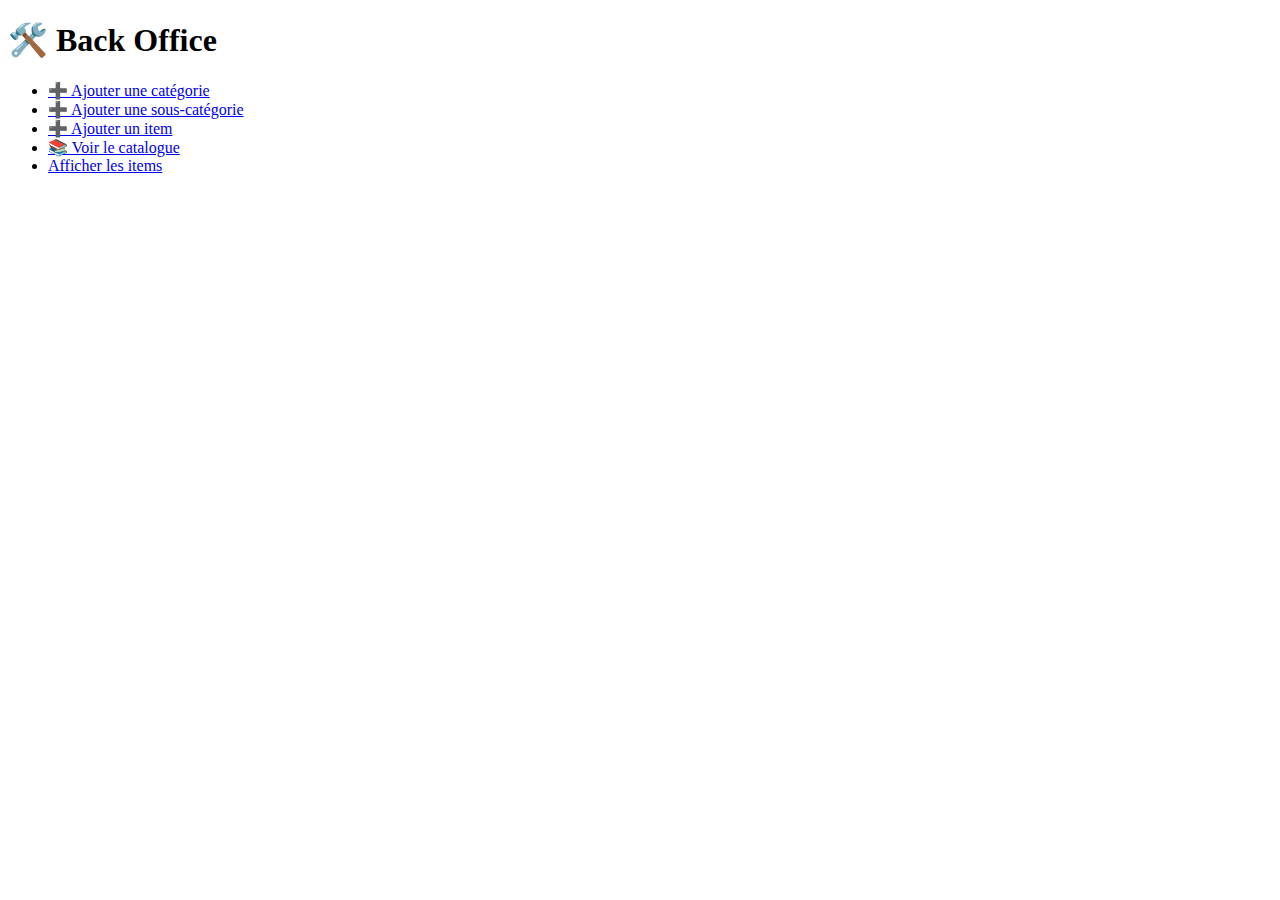
<file: one-piece-catalog/admin/index.html>
<!DOCTYPE html>
<html lang="fr">
<head>
  <meta charset="UTF-8">
  <title>Back Office – One Piece</title>
  <!-- <link rel="stylesheet" href="style.css"> -->
</head>
<body>

<h1>🛠️ Back Office</h1>

<ul>
  <li><a href="category.html">➕ Ajouter une catégorie</a></li>
  <li><a href="subcategory.html">➕ Ajouter une sous-catégorie</a></li>
  <li><a href="item.html">➕ Ajouter un item</a></li>
  <li><a href="../frontend/catalog.html">📚 Voir le catalogue</a></li>
  <li><a href="allItems.html">Afficher les items</a></li>
</ul>

</body>
</html>
</file>
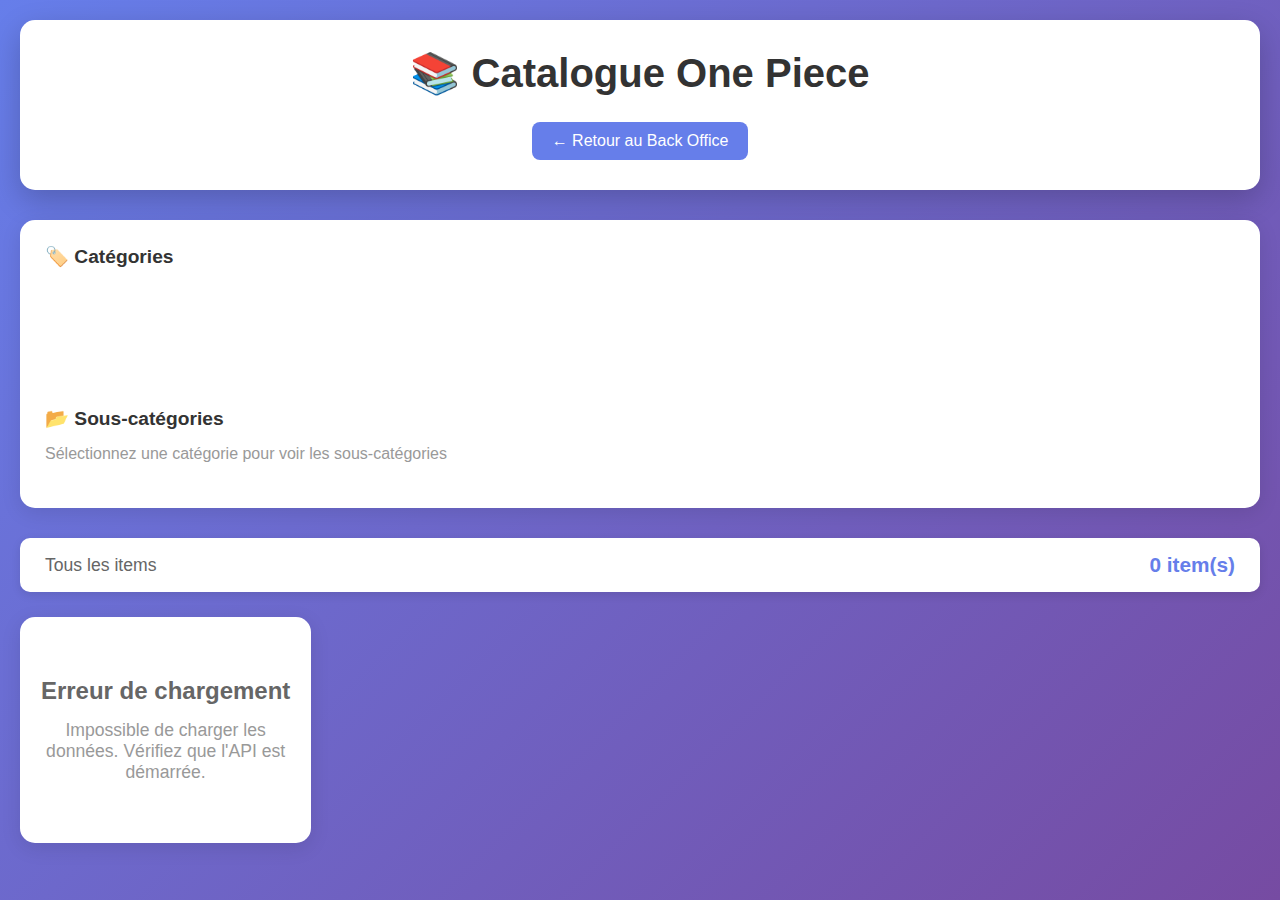
<file: one-piece-catalog/frontend/catalog.html>
<!DOCTYPE html>
<html lang="fr">
<head>
  <meta charset="UTF-8">
  <meta name="viewport" content="width=device-width, initial-scale=1.0">
  <title>Catalogue One Piece</title>
  <link rel="stylesheet" href="style.css">
</head>
<body>
  <div class="container">
    <header>
      <h1>📚 Catalogue One Piece</h1>
      <a href="../admin/index.html" class="back-link">← Retour au Back Office</a>
    </header>

    <div class="filters">
      <div class="filter-section">
        <h3>🏷️ Catégories</h3>
        <div class="filter-buttons" id="categoryFilters">
          <div class="loading">Chargement des catégories...</div>
        </div>
      </div>

      <div class="filter-section">
        <h3>📂 Sous-catégories</h3>
        <div class="filter-buttons" id="subcategoryFilters">
          <div style="color: #999;">Sélectionnez une catégorie pour voir les sous-catégories</div>
        </div>
      </div>

      <button class="clear-filters" id="clearFilters" style="display:none;">Effacer les filtres</button>
    </div>

    <div class="stats">
      <div class="stats-info">
        <span id="filterStatus">Tous les items</span>
      </div>
      <div class="stats-count">
        <span id="itemCount">0</span> item(s)
      </div>
    </div>

    <div class="items-grid" id="itemsGrid">
      <div class="loading">Chargement des items...</div>
    </div>
  </div>
  <script src="app.js"></script>
  <script>
    const API = "http://127.0.0.1:8000";

    let allItems = [];
    let allCategories = [];
    let allSubcategories = [];
    let selectedCategoryId = null;
    let selectedSubcategoryId = null;

    // Charger toutes les données au démarrage
    async function loadData() {
      try {
        const [itemsRes, categoriesRes, subcategoriesRes] = await Promise.all([
          fetch(`${API}/items`),
          fetch(`${API}/categories`),
          fetch(`${API}/subcategories`)
        ]);

        allItems = await itemsRes.json();
        allCategories = await categoriesRes.json();
        allSubcategories = await subcategoriesRes.json();

        // Charger les images pour chaque item
        for (let item of allItems) {
          try {
            const imgRes = await fetch(`${API}/images/item/${item.id}`);
            const images = await imgRes.json();
            item.images = images;
            item.mainImage = images.find(img => img.is_main) || images[0];
          } catch (err) {
            item.images = [];
            item.mainImage = null;
          }
        }

        renderCategoryFilters();
        renderItems();
      } catch (error) {
        console.error("Erreur chargement données:", error);
        document.getElementById("itemsGrid").innerHTML = `
          <div class="no-results">
            <h2>Erreur de chargement</h2>
            <p>Impossible de charger les données. Vérifiez que l'API est démarrée.</p>
          </div>
        `;
      }
    }

    // Afficher les filtres de catégories
    function renderCategoryFilters() {
      const container = document.getElementById("categoryFilters");
      container.innerHTML = "";

      allCategories.forEach(cat => {
        const btn = document.createElement("button");
        btn.className = "filter-btn";
        btn.textContent = cat.name;
        btn.onclick = () => selectCategory(cat.id);
        container.appendChild(btn);
      });

      updateFilterButtons();
    }

    // Afficher les filtres de sous-catégories
    function renderSubcategoryFilters(categoryId) {
      const container = document.getElementById("subcategoryFilters");
      container.innerHTML = "";

      const filtered = allSubcategories.filter(sc => sc.category_id === categoryId);

      if (filtered.length === 0) {
        container.innerHTML = '<div style="color: #999;">Aucune sous-catégorie disponible</div>';
        return;
      }

      filtered.forEach(subcat => {
        const btn = document.createElement("button");
        btn.className = "filter-btn subcategory";
        btn.textContent = subcat.name;
        btn.onclick = () => selectSubcategory(subcat.id);
        container.appendChild(btn);
      });

      updateFilterButtons();
    }

    // Sélectionner une catégorie
    function selectCategory(categoryId) {
      if (selectedCategoryId === categoryId) {
        selectedCategoryId = null;
        selectedSubcategoryId = null;
        document.getElementById("subcategoryFilters").innerHTML = 
          '<div style="color: #999;">Sélectionnez une catégorie pour voir les sous-catégories</div>';
      } else {
        selectedCategoryId = categoryId;
        selectedSubcategoryId = null;
        renderSubcategoryFilters(categoryId);
      }
      
      updateFilterButtons();
      renderItems();
      updateFilterStatus();
    }

    // Sélectionner une sous-catégorie
    function selectSubcategory(subcategoryId) {
      if (selectedSubcategoryId === subcategoryId) {
        selectedSubcategoryId = null;
      } else {
        selectedSubcategoryId = subcategoryId;
      }
      
      updateFilterButtons();
      renderItems();
      updateFilterStatus();
    }

    // Mettre à jour l'apparence des boutons de filtre
    function updateFilterButtons() {
      // Catégories
      document.querySelectorAll("#categoryFilters .filter-btn").forEach(btn => {
        const cat = allCategories.find(c => c.name === btn.textContent);
        if (cat && cat.id === selectedCategoryId) {
          btn.classList.add("active");
        } else {
          btn.classList.remove("active");
        }
      });

      // Sous-catégories
      document.querySelectorAll("#subcategoryFilters .filter-btn").forEach(btn => {
        const subcat = allSubcategories.find(sc => sc.name === btn.textContent);
        if (subcat && subcat.id === selectedSubcategoryId) {
          btn.classList.add("active");
        } else {
          btn.classList.remove("active");
        }
      });

      // Bouton effacer
      const clearBtn = document.getElementById("clearFilters");
      if (selectedCategoryId || selectedSubcategoryId) {
        clearBtn.style.display = "inline-block";
      } else {
        clearBtn.style.display = "none";
      }
    }

    // Mettre à jour le statut du filtre
    function updateFilterStatus() {
      const statusEl = document.getElementById("filterStatus");
      
      if (!selectedCategoryId && !selectedSubcategoryId) {
        statusEl.textContent = "Tous les items";
        return;
      }

      let status = "Filtré par : ";
      
      if (selectedCategoryId) {
        const cat = allCategories.find(c => c.id === selectedCategoryId);
        status += cat.name;
      }

      if (selectedSubcategoryId) {
        const subcat = allSubcategories.find(sc => sc.id === selectedSubcategoryId);
        status += " > " + subcat.name;
      }

      statusEl.textContent = status;
    }

    // Afficher les items
    function renderItems() {
      const container = document.getElementById("itemsGrid");
      
      // Filtrer les items
      let filtered = allItems;

      if (selectedCategoryId) {
        filtered = filtered.filter(item => item.category_id === selectedCategoryId);
      }

      if (selectedSubcategoryId) {
        filtered = filtered.filter(item => item.subcategory_id === selectedSubcategoryId);
      }

      // Mettre à jour le compteur
      document.getElementById("itemCount").textContent = filtered.length;

      // Afficher les résultats
      if (filtered.length === 0) {
        container.innerHTML = `
          <div class="no-results">
            <h2>Aucun item trouvé</h2>
            <p>Aucun item ne correspond aux filtres sélectionnés.</p>
          </div>
        `;
        return;
      }

      container.innerHTML = "";
      filtered.forEach(item => {
        const card = createItemCard(item);
        container.appendChild(card);
      });
    }

    // Créer une carte d'item
    function createItemCard(item) {
      const card = document.createElement("div");
      card.className = "item-card";

      const category = allCategories.find(c => c.id === item.category_id);
      const subcategory = allSubcategories.find(sc => sc.id === item.subcategory_id);

      const imageUrl = item.mainImage 
        ? `${API}${item.mainImage.url}` 
        : "";

      card.innerHTML = `
        ${item.mainImage ? `<img src="${imageUrl}" alt="${item.title}" class="item-image">` : '<div class="item-image"></div>'}
        <div class="item-content">
          <div class="item-title">${item.title}</div>
          <div class="item-description">${item.description || "Pas de description"}</div>
          <div class="item-meta">
            <span class="item-badge badge-category">${category ? category.name : "N/A"}</span>
            <span class="item-badge badge-subcategory">${subcategory ? subcategory.name : "N/A"}</span>
            <span class="item-badge badge-year">${item.year}</span>
          </div>
        </div>
      `;

      return card;
    }

    // Effacer tous les filtres
    document.getElementById("clearFilters").addEventListener("click", () => {
      selectedCategoryId = null;
      selectedSubcategoryId = null;
      document.getElementById("subcategoryFilters").innerHTML = 
        '<div style="color: #999;">Sélectionnez une catégorie pour voir les sous-catégories</div>';
      updateFilterButtons();
      renderItems();
      updateFilterStatus();
    });

    // Charger les données au démarrage
    loadData();
  </script>
</body>
</html>
</file>
<file: one-piece-catalog/frontend/style.css>
* {
      margin: 0;
      padding: 0;
      box-sizing: border-box;
    }

    body {
      font-family: 'Segoe UI', Tahoma, Geneva, Verdana, sans-serif;
      background: linear-gradient(135deg, #667eea 0%, #764ba2 100%);
      min-height: 100vh;
      padding: 20px;
    }

    .container {
      max-width: 1400px;
      margin: 0 auto;
    }

    header {
      background: white;
      padding: 30px;
      border-radius: 15px;
      box-shadow: 0 10px 30px rgba(0,0,0,0.2);
      margin-bottom: 30px;
      text-align: center;
    }

    h1 {
      color: #333;
      margin-bottom: 10px;
      font-size: 2.5em;
    }

    .back-link {
      display: inline-block;
      margin-top: 15px;
      padding: 10px 20px;
      background: #667eea;
      color: white;
      text-decoration: none;
      border-radius: 8px;
      transition: background 0.3s;
    }

    .back-link:hover {
      background: #764ba2;
    }

    .filters {
      background: white;
      padding: 25px;
      border-radius: 15px;
      box-shadow: 0 5px 20px rgba(0,0,0,0.1);
      margin-bottom: 30px;
    }

    .filter-section {
      margin-bottom: 20px;
    }

    .filter-section h3 {
      color: #333;
      margin-bottom: 15px;
      font-size: 1.2em;
    }

    .filter-buttons {
      display: flex;
      flex-wrap: wrap;
      gap: 10px;
    }

    .filter-btn {
      padding: 10px 20px;
      border: 2px solid #667eea;
      background: white;
      color: #667eea;
      border-radius: 25px;
      cursor: pointer;
      transition: all 0.3s;
      font-size: 0.95em;
      font-weight: 600;
    }

    .filter-btn:hover {
      background: #f0f0f0;
    }

    .filter-btn.active {
      background: #667eea;
      color: white;
    }

    .filter-btn.subcategory {
      border-color: #764ba2;
      color: #764ba2;
    }

    .filter-btn.subcategory.active {
      background: #764ba2;
      color: white;
    }

    .clear-filters {
      padding: 10px 25px;
      background: #ff6b6b;
      color: white;
      border: none;
      border-radius: 25px;
      cursor: pointer;
      font-weight: 600;
      margin-top: 15px;
      transition: background 0.3s;
    }

    .clear-filters:hover {
      background: #ff5252;
    }

    .stats {
      background: white;
      padding: 15px 25px;
      border-radius: 10px;
      box-shadow: 0 3px 10px rgba(0,0,0,0.1);
      margin-bottom: 25px;
      display: flex;
      justify-content: space-between;
      align-items: center;
    }

    .stats-info {
      color: #666;
      font-size: 1.1em;
    }

    .stats-count {
      color: #667eea;
      font-weight: bold;
      font-size: 1.3em;
    }

    .items-grid {
      display: grid;
      grid-template-columns: repeat(auto-fill, minmax(280px, 1fr));
      gap: 25px;
      margin-bottom: 30px;
    }

    .item-card {
      background: white;
      border-radius: 15px;
      overflow: hidden;
      box-shadow: 0 5px 20px rgba(0,0,0,0.1);
      transition: transform 0.3s, box-shadow 0.3s;
      cursor: pointer;
    }

    .item-card:hover {
      transform: translateY(-5px);
      box-shadow: 0 10px 30px rgba(0,0,0,0.2);
    }

    .item-image {
      width: 100%;
      height: 250px;
      object-fit: cover;
      background: linear-gradient(135deg, #667eea 0%, #764ba2 100%);
    }

    .item-content {
      padding: 20px;
    }

    .item-title {
      font-size: 1.3em;
      color: #333;
      margin-bottom: 10px;
      font-weight: 600;
    }

    .item-description {
      color: #666;
      font-size: 0.9em;
      margin-bottom: 15px;
      line-height: 1.4;
    }

    .item-meta {
      display: flex;
      flex-wrap: wrap;
      gap: 8px;
      margin-bottom: 10px;
    }

    .item-badge {
      padding: 5px 12px;
      border-radius: 15px;
      font-size: 0.85em;
      font-weight: 600;
    }

    .badge-category {
      background: #e3f2fd;
      color: #1976d2;
    }

    .badge-subcategory {
      background: #f3e5f5;
      color: #7b1fa2;
    }

    .badge-year {
      background: #fff3e0;
      color: #f57c00;
    }

    .no-results {
      text-align: center;
      padding: 60px 20px;
      background: white;
      border-radius: 15px;
      box-shadow: 0 5px 20px rgba(0,0,0,0.1);
    }

    .no-results h2 {
      color: #666;
      margin-bottom: 15px;
    }

    .no-results p {
      color: #999;
      font-size: 1.1em;
    }

    .loading {
      text-align: center;
      padding: 40px;
      color: white;
      font-size: 1.3em;
    }

    @media (max-width: 768px) {
      h1 {
        font-size: 1.8em;
      }

      .items-grid {
        grid-template-columns: repeat(auto-fill, minmax(200px, 1fr));
        gap: 15px;
      }

      .stats {
        flex-direction: column;
        gap: 10px;
        text-align: center;
      }
    }
</file>
